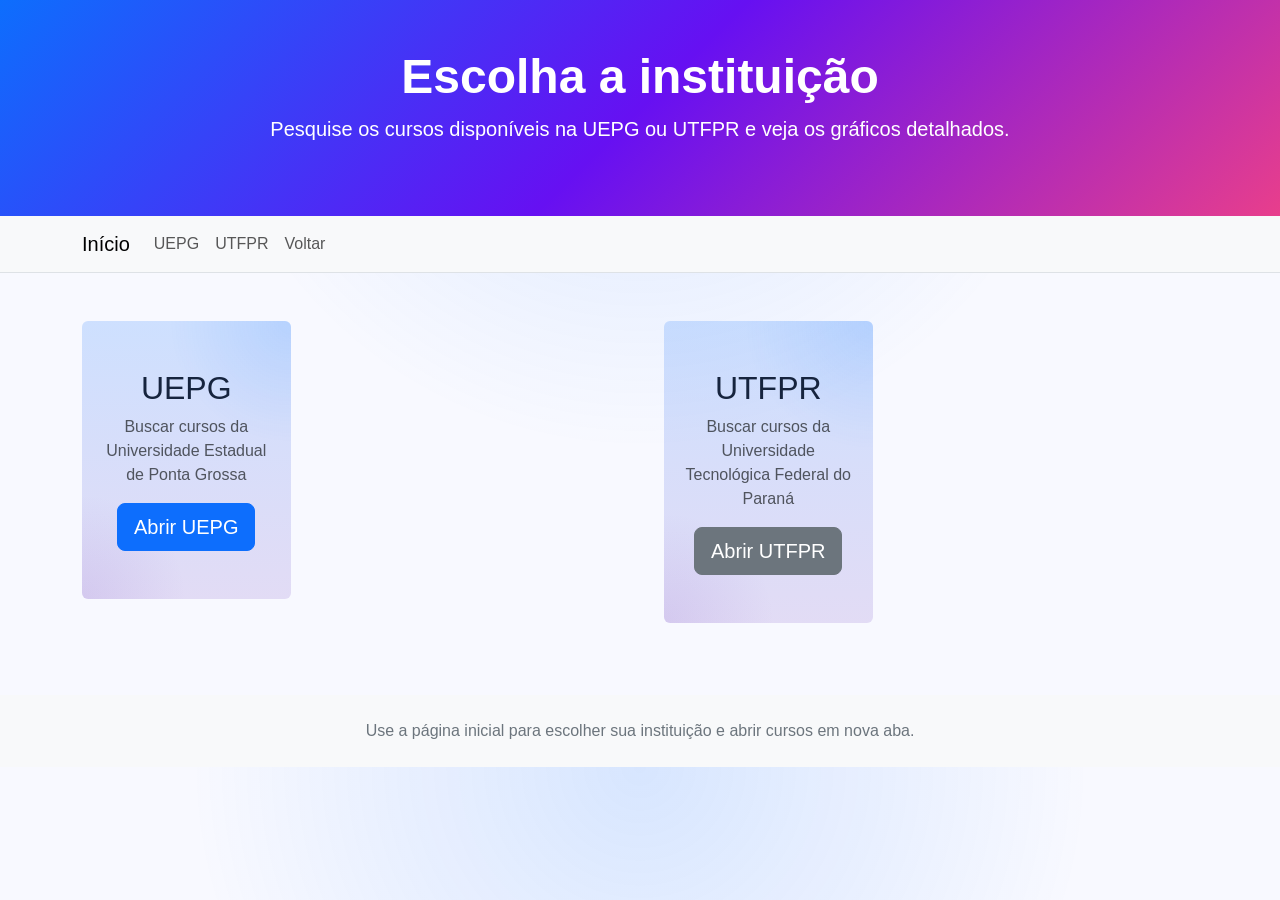
<file: index.html>
<!DOCTYPE html>
<html lang="pt-BR">
<head>
  <meta charset="UTF-8" />
  <meta name="viewport" content="width=device-width, initial-scale=1.0" />
  <title>Escolha a Instituição</title>
  <link href="https://cdn.jsdelivr.net/npm/bootstrap@5.3.2/dist/css/bootstrap.min.css" rel="stylesheet" />
  <link rel="stylesheet" href="styles.css" />
</head>
<body>
  <header class="banner bg-gradient-landing text-white py-5">
    <div class="container text-center">
      <h1 class="display-5 fw-bold">Escolha a instituição</h1>
      <p class="lead mb-4">Pesquise os cursos disponíveis na UEPG ou UTFPR e veja os gráficos detalhados.</p>
    </div>
  </header>

  <nav class="navbar navbar-expand-lg navbar-light bg-light border-bottom">
    <div class="container">
      <a class="navbar-brand" href="index.html">Início</a>
      <button class="navbar-toggler" type="button" data-bs-toggle="collapse" data-bs-target="#navMenu">
        <span class="navbar-toggler-icon"></span>
      </button>
      <div class="collapse navbar-collapse" id="navMenu">
        <ul class="navbar-nav me-auto mb-2 mb-lg-0">
          <li class="nav-item"><a class="nav-link" href="uepg.html">UEPG</a></li>
          <li class="nav-item"><a class="nav-link" href="utfpr.html">UTFPR</a></li>
          <li class="nav-item"><a class="nav-link" href="javascript:window.history.back();">Voltar</a></li>
        </ul>
      </div>
    </div>
  </nav>

  <main class="container my-5">
    <section class="row justify-content-center home-cards mb-5">
      <div class="col-sm-8 col-md-5">
        <a href="uepg.html" class="card institution-card text-decoration-none mb-4">
          <div class="card-body text-center py-5">
            <h2 class="mb-2">UEPG</h2>
            <p class="mb-3 text-muted">Buscar cursos da Universidade Estadual de Ponta Grossa</p>
            <span class="btn btn-lg btn-primary">Abrir UEPG</span>
          </div>
        </a>
      </div>
      <div class="col-sm-8 col-md-5">
        <a href="utfpr.html" class="card institution-card text-decoration-none mb-4">
          <div class="card-body text-center py-5">
            <h2 class="mb-2">UTFPR</h2>
            <p class="mb-3 text-muted">Buscar cursos da Universidade Tecnológica Federal do Paraná</p>
            <span class="btn btn-lg btn-secondary">Abrir UTFPR</span>
          </div>
        </a>
      </div>
    </section>
  </main>

  <footer class="bg-light py-4 mt-5">
    <div class="container text-center">
      <p class="mb-0">Use a página inicial para escolher sua instituição e abrir cursos em nova aba.</p>
    </div>
  </footer>

  <script src="https://cdn.jsdelivr.net/npm/bootstrap@5.3.2/dist/js/bootstrap.bundle.min.js"></script>
</body>
</html>
</file>
<file: styles.css>
:root {
  --primary-color: #0d6efd;
  --secondary-color: #6f42c1;
  --surface: #f8f9fa;
  --text-color: #212529;
  --muted-color: #6c757d;
}

body {
  font-family: "Segoe UI", Tahoma, Geneva, Verdana, sans-serif;
  color: var(--text-color);
  background: radial-gradient(circle at top, rgba(13, 110, 253, 0.14), transparent 45%), #f8f9ff;
}

.banner {
  background-image: linear-gradient(135deg, #0d6efd, #6610f2, #d63384);
  position: relative;
  overflow: hidden;
}

.bg-gradient-landing,
.bg-uepg,
.bg-utfpr,
.bg-course {
  position: relative;
}

.bg-gradient-landing {
  background-image: linear-gradient(135deg, #0d6efd, #6610f2, #e83e8c);
}

.bg-uepg {
  background-image: linear-gradient(135deg, #0d6efd, #6610f2);
}

.bg-utfpr {
  background-image: linear-gradient(135deg, #6610f2, #198754);
}

.bg-course {
  background-image: linear-gradient(135deg, #6610f2, #0d6efd, #198754);
}

.hero-section::before {
  content: '';
  position: absolute;
  top: 0;
  left: 50%;
  width: 320px;
  height: 320px;
  transform: translateX(-50%);
  background: radial-gradient(circle, rgba(255,255,255,0.25), transparent 58%);
  pointer-events: none;
  z-index: 0;
}

.hero-card,
.banner-card {
  position: relative;
  z-index: 1;
  overflow: hidden;
  background: rgba(255, 255, 255, 0.96);
  border-radius: 1.5rem;
  border: 1px solid rgba(255, 255, 255, 0.55);
  backdrop-filter: blur(20px);
  color: #16243e;
}

.banner-card h1,
.banner-card p,
.hero-card h1,
.hero-card p,
.hero-card .hero-badge,
.info-box h5,
.info-box p,
.card-title,
.card-body h2,
.card-body h3,
.card-body p,
.course-item,
.course-tab,
.metric-pill {
  color: #16243e;
}

.hero-card {
  background: radial-gradient(circle at top left, #ffffff, #eef5ff 70%);
}

.hero-badge {
  background: rgba(255, 255, 255, 0.95);
  color: #6610f2;
  font-weight: 700;
}

.stats-panel {
  background: linear-gradient(180deg, rgba(255, 255, 255, 0.95), rgba(13, 110, 253, 0.18));
  border: 1px solid rgba(255, 255, 255, 0.3);
  min-height: 320px;
}

.stats-card {
  background: rgba(255, 255, 255, 0.16);
  border-radius: 1rem;
  padding: 1rem 1.25rem;
}

.feature-card {
  background: linear-gradient(180deg, #ffffff, #f0f5ff);
  border: 1px solid rgba(13, 110, 253, 0.18);
  transition: transform 0.25s ease, box-shadow 0.25s ease, border-color 0.25s ease;
}

.feature-card:hover {
  transform: translateY(-5px);
  border-color: rgba(13, 110, 253, 0.35);
  box-shadow: 0 18px 36px rgba(13, 110, 253, 0.16);
}

.institution-card {
  min-height: 260px;
  border: none;
  overflow: hidden;
  background: linear-gradient(180deg, rgba(13, 110, 253, 0.18), rgba(111, 66, 193, 0.16));
  color: #0d1f54;
}

.institution-card .card-body {
  position: relative;
  z-index: 1;
}

.institution-card::after {
  content: '';
  position: absolute;
  inset: 0;
  background: radial-gradient(circle at top right, rgba(13,110,253,0.12), transparent 35%), radial-gradient(circle at bottom left, rgba(111,66,193,0.12), transparent 30%);
  pointer-events: none;
}

.home-cards {
  display: grid;
  grid-template-columns: repeat(auto-fit, minmax(280px, 1fr));
  gap: 1.5rem;
}

.institution-card {
  min-height: 240px;
  transition: transform 0.25s ease, box-shadow 0.25s ease;
}

.institution-card:hover {
  transform: translateY(-6px);
  box-shadow: 0 20px 45px rgba(13, 110, 253, 0.14);
}

.summary-pill {
  background: rgba(13, 110, 253, 0.18);
  color: #0d6efd;
  padding: 0.5rem 0.85rem;
  border-radius: 999px;
  font-size: 0.92rem;
  margin-bottom: 0.45rem;
  display: inline-block;
}

.banner-card {
  border: none;
  background: rgba(255, 255, 255, 0.12);
  backdrop-filter: blur(12px);
}

.banner-card.text-white {
  background: rgba(255, 255, 255, 0.12);
}

.bg-uepg {
  background: linear-gradient(135deg, #0d6efd, #6610f2);
}

.bg-utfpr {
  background: linear-gradient(135deg, #6610f2, #198754);
}

.info-box {
  min-height: 120px;
}

.course-list {
  max-height: 580px;
  overflow-y: auto;
}

.course-item {
  padding: 0.85rem 0.75rem;
  border-bottom: 1px solid rgba(0, 0, 0, 0.06);
  cursor: pointer;
}

.course-item:last-child {
  border-bottom: none;
}

.course-item:hover {
  background: rgba(13, 110, 253, 0.06);
}

.course-tabs {
  display: flex;
  flex-wrap: wrap;
  gap: 0.5rem;
  margin-bottom: 1rem;
  padding: 0.5rem;
  background: rgba(13, 110, 253, 0.12);
  border-radius: 1rem;
}

.course-tab {
  border-radius: 50px;
  padding: 0.65rem 1rem;
  color: #0d3e8c;
  background: rgba(255, 255, 255, 0.96);
  border: 1px solid rgba(13, 110, 253, 0.28);
  transition: all 0.2s ease;
}

.course-tab.active,
.course-tab.active:hover {
  color: #fff;
  background: #0b5ed7;
  border-color: #084298;
  box-shadow: 0 10px 22px rgba(13, 110, 253, 0.22);
}

.course-tab:hover {
  background: rgba(13, 110, 253, 0.18);
}

.selected-course-panel {
  background: #ffffff;
  border: 1px solid rgba(13, 110, 253, 0.18);
  box-shadow: 0 22px 40px rgba(13, 110, 253, 0.05);
  transition: transform 0.35s ease, box-shadow 0.35s ease, opacity 0.35s ease;
  opacity: 1;
}

.metric-pill {
  background: rgba(13, 110, 253, 0.1);
  color: #0d6efd;
  padding: 0.6rem 0.9rem;
  border-radius: 999px;
  font-size: 0.9rem;
  box-shadow: 0 12px 22px rgba(13, 110, 253, 0.08);
}

.course-item {
  padding: 0.85rem 0.75rem;
  border-bottom: 1px solid rgba(0, 0, 0, 0.06);
  cursor: pointer;
  transition: transform 0.2s ease, background 0.2s ease, box-shadow 0.2s ease;
}

.course-item.active {
  background: rgba(13, 110, 253, 0.14);
  color: #0d6efd;
  font-weight: 600;
}

.course-item:hover {
  background: rgba(13, 110, 253, 0.18);
  transform: translateX(4px);
  box-shadow: 0 12px 24px rgba(13, 110, 253, 0.12);
}

.course-item {
  color: #16243e;
}

.course-list {
  max-height: 580px;
  overflow-y: auto;
}

.chart-card {
  background: #ffffff;
  border-radius: 0.75rem;
}

.chart-legend {
  display: flex;
  flex-wrap: wrap;
  gap: 0.75rem;
}

.legend-item {
  display: inline-flex;
  align-items: center;
  gap: 0.5rem;
  font-size: 0.95rem;
}

.legend-swatch {
  width: 18px;
  height: 18px;
  border-radius: 50%;
  display: inline-block;
}
.axis-line,
.grid-line {
  stroke: #ced4da;
  stroke-width: 1;
}
.axis-labels {
  color: var(--muted-color);
  font-size: 0.95rem;
}

.analysis-section h2 {
  margin-bottom: 1rem;
}

.analysis-card {
  min-height: 140px;
  background: linear-gradient(180deg, rgba(255,255,255,0.96), rgba(248,249,255,0.98));
  border: 1px solid rgba(13, 110, 253, 0.12);
  transition: transform 0.25s ease, box-shadow 0.25s ease;
}

.analysis-card:hover {
  transform: translateY(-4px);
  box-shadow: 0 18px 42px rgba(13, 110, 253, 0.12);
}

.analysis-card .card-body {
  padding: 1.6rem;
}

.analysis-card h5 {
  font-size: 1rem;
  font-weight: 700;
  margin-bottom: 0.85rem;
  color: #0d6efd;
}

.analysis-card button.faq-toggle {
  width: 100%;
  background: transparent;
  border: none;
  color: inherit;
  text-align: left;
  padding: 0;
  font-size: 1rem;
  font-weight: 700;
  cursor: pointer;
  display: flex;
  justify-content: space-between;
  align-items: center;
}

.analysis-card button.faq-toggle:hover {
  color: #0b5ed7;
}

.analysis-answer {
  max-height: 0;
  opacity: 0;
  overflow: hidden;
  transition: max-height 0.35s ease, opacity 0.35s ease, transform 0.35s ease;
  transform: translateY(-8px);
}

.analysis-card.open .analysis-answer {
  max-height: 240px;
  opacity: 1;
  transform: translateY(0);
}

.analysis-answer p {
  margin-bottom: 0;
  color: #495057;
  line-height: 1.6;
  padding-top: 0.5rem;
}

.faq-icon {
  width: 1.4rem;
  height: 1.4rem;
  border-radius: 50%;
  background: rgba(13, 110, 253, 0.1);
  display: inline-flex;
  justify-content: center;
  align-items: center;
  transition: transform 0.3s ease;
}

.analysis-card.open .faq-icon {
  transform: rotate(45deg);
}

footer {
  color: var(--muted-color);
}

svg {
  font-family: "Segoe UI", Tahoma, Geneva, Verdana, sans-serif;
}

.line-path {
  fill: none;
  stroke-width: 3;
  stroke-linecap: round;
  stroke-linejoin: round;
  opacity: 0.9;
}

.line-path.animate-line {
  stroke-dasharray: 1000;
  stroke-dashoffset: 1000;
  animation: drawLine 1.2s ease forwards;
}

.point-circle {
  stroke: #ffffff;
  stroke-width: 1.5;
}

.axis-line,
.grid-line {
  stroke: #ced4da;
  stroke-width: 1;
}

.axis-label,
.tick-label {
  fill: #495057;
  font-size: 0.85rem;
}

.line-path {
  fill: none;
  stroke-width: 3;
}

.point-circle {
  stroke: #ffffff;
  stroke-width: 1.5;
  opacity: 0.95;
}

@keyframes fadeInUp {
  from {
    opacity: 0;
    transform: translateY(20px);
  }
  to {
    opacity: 1;
    transform: translateY(0);
  }
}

@keyframes drawLine {
  to {
    stroke-dashoffset: 0;
  }
}
</file>
